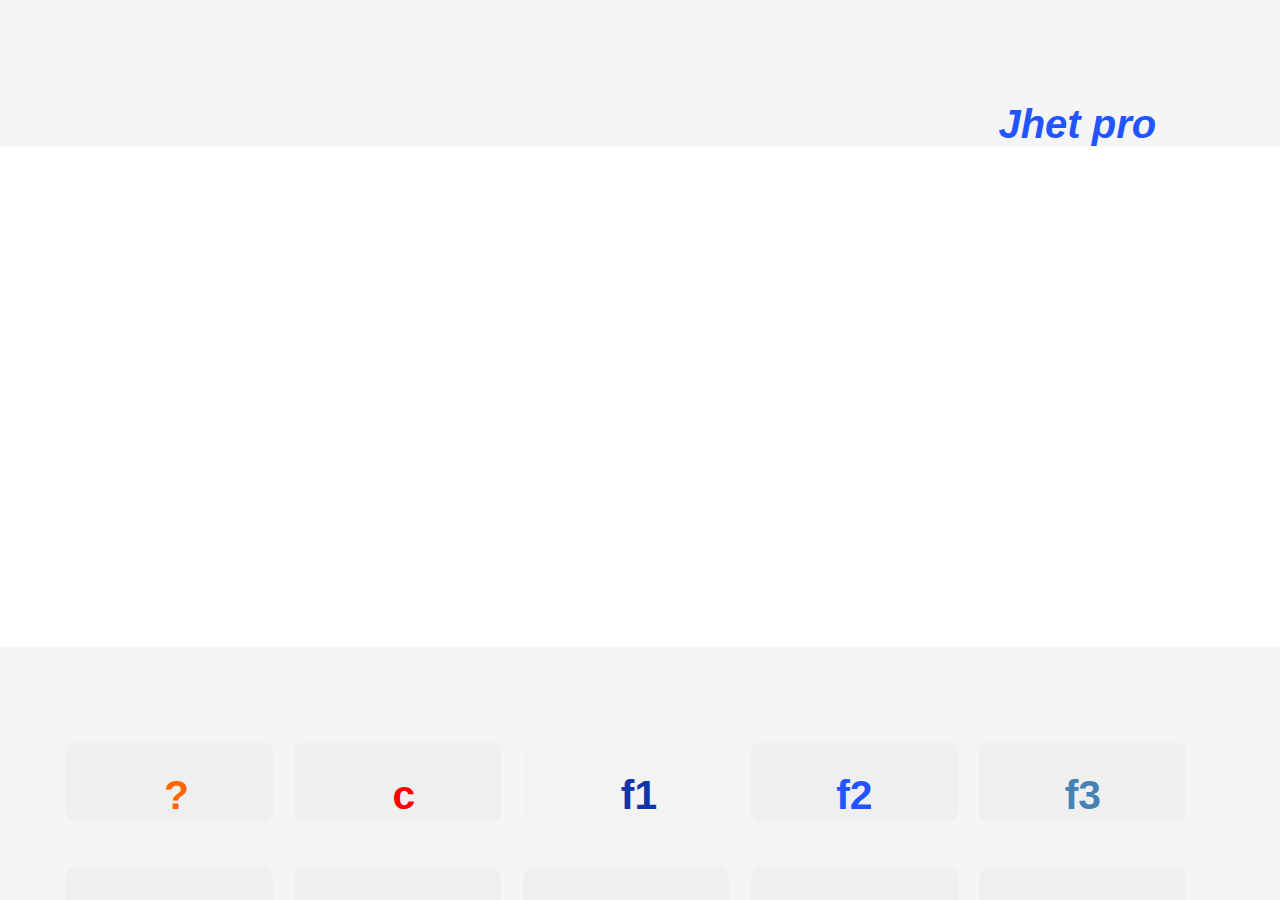
<file: Calculator/index.html>
<!DOCTYPE html>
<html>
<head>
	<meta charset="UTF-8">
	<meta name="viewport" content="width=device-width, initial-scale=1.0">
	<meta http-equiv="X-UA-Compatible" content="ie=edge">
	<link rel="stylesheet" href="css/style.css">
	<title>calculator</title>
</head>
<body>
	<div id="calcCon">
		<form name="calculator" id="inCon">
			<h3>Jhet pro</h3>

			<input id="inScr" type="text" name="txt1">
			<input id="bigInScr" type="text" name="txt2">

						
			<div class="butts tons">
				<input class="but quest" type="button" name="quest" value="?">
				<input class="but clr" type="button" name="clr" value="c" onclick="calculator.txt1.value = ''; calculator.txt2.value = ''">
				<input class="but fun1" btn-group="fun1" disabled="disabled" type="button" name="fun1" value="f1" onclick="buttonclick(event)">
				<input class="but fun2" btn-group="fun2" type="button" name="fun2" value="f2" onclick="buttonclick(event)">
				<input class="but fun3" btn-group="fun3" type="button" name="fun3" value="f3" onclick="buttonclick(event)">
			</div>


			<div class="butts">
				<input class="but ton7" type="button" name="btn7" value="7" onclick="calculator.txt1.value += '7'">
				<input class="but ton8" type="button" name="btn8" value="8" onclick="calculator.txt1.value += '8'">
				<input class="but ton9" type="button" name="btn9" value="9" onclick="calculator.txt1.value += '9'">
				<input class="but slash" btn-group="fun1" type="button" name="slashbtn" id="slashbtn" value="/" onclick="calculator.txt1.value += '/'">
				<input class="but plus" btn-group="fun1" type="button" name="plusbtn" id="plusbtn" value="+" onclick="calculator.txt1.value += '+'">
			</div>


			<div class="butts">
				<input class="but ton4" type="button" name="btn4" value="4" onclick="calculator.txt1.value += '4'">
				<input class="but ton5" type="button" name="btn5" value="5" onclick="calculator.txt1.value += '5'">
				<input class="but ton6" type="button" name="btn6" value="6" onclick="calculator.txt1.value += '6'">
				<input class="but star" btn-group="fun1" type="button" name="starbtn" id="starbtn" value="*" onclick="calculator.txt1.value += '*'">
				<input class="but dash" btn-group="fun1" type="button" name="dashbtn" id="dashbtn" value="-" onclick="calculator.txt1.value += '-'">
			</div>


			<div class="butts">
				<input class="but ton1" type="button" name="btn1" value="1" onclick="calculator.txt1.value += '1'">
				<input class="but ton2" type="button" name="btn2" value="2" onclick="calculator.txt1.value += '2'">
				<input class="but ton3" type="button" name="btn3" value="3" onclick="calculator.txt1.value += '3'">
				<input class="but op" btn-group="fun1" type="button" name="openParenth" id="openParenth" value="(" onclick="calculator.txt1.value += '('">
				<input class="but cp" btn-group="fun1" type="button" name="closeParenth" id="closeParenth" value=")" onclick="calculator.txt1.value += ')'">				
			</div>


			<div class="butts">
				<input class="but mode" type="button" name="modebtn" value="%" onclick="calculator.txt1.value += '%'">
				<input class="but ton0" type="button" name="btn0" value="0" onclick="calculator.txt1.value += '0'">
				<input class="but dot" type="button" name="dotbtn" value="." onclick="calculator.txt1.value += '.'">
				<input class="but del" type="button" name="delbtn" value="del" onclick="removeOne()">
				<input class="but equals" type="button" name="equalsbtn" value="=" onclick="calculator.txt2.value = eval(calculator.txt1.value)">
			</div>
			
		</form>

		<div id="myModal" class="modal">
				<div class="modalCon">
					<div class="modalHead">
						<span class="close">&times</span>
						<h1>Help Menu</h1>
					</div>
					<div class="modalBody">
						<button type="button" class="collapsible">Open Collapsible</button>
						<div class="content">
							<p class="pg">Lorem ipsum dolor sit amet, consectetur adipisicing elit, sed do eiusmod tempor incididunt ut labore et dolore magna aliqua. Ut enim ad minim veniam, quis nostrud exercitation ullamco laboris nisi ut aliquip ex ea commodo consequat.</p>
						</div>
						<button type="button" class="collapsible">Open Collapsible</button>
						<div class="content">
							<p class="pg">Lorem ipsum dolor sit amet, consectetur adipisicing elit, sed do eiusmod tempor incididunt ut labore et dolore magna aliqua. Ut enim ad minim veniam, quis nostrud exercitation ullamco laboris nisi ut aliquip ex ea commodo consequat.</p>
						</div>
					</div>
					<div class="modalFooter">
						<h4>Designed by</h4> <h4>Ezeokafor Tochukwu John</h4>
					</div>
				</div>
		</div>
	</div>

		<template name="fun1">
		</template>



		<template name="fun2">
			<input class="but PI" btn-group="fun2" type="button" name="PI" id="PI" value="π" onclick="calculator.txt2.value = eval('Math.PI * parseFloat(calculator.txt1.value)')">
			<input class="but pow" btn-group="fun2" type="button" name="pow" id="pow" value="^" onclick="calculator.txt2.value = eval('Math.pow(parseFloat(calculator.txt1.value.split(Math.pow)) )')">
			<input class="but sqrt" btn-group="fun2" type="button" name="sqrt" id="sqrt" value="√" onclick="calculator.txt2.value = eval('Math.sqrt(parseInt(calculator.txt1.value))')">
			<input class="but ln" btn-group="fun2" type="button" name="ln" id="ln" value="ln" onclick="calculator.txt2.value = eval('Math.log(parseFloat(calculator.txt1.value))')">
			<input class="but log" btn-group="fun2" type="button" name="log" id="log" value="log" onclick="calculator.txt1.value += 'Math.log10'">
			<input class="but rnd" btn-group="fun2" type="button" name="rnd" id="rnd" value="rnd" onclick="calculator.txt1.value += 'Math.random'">
		</template>


		<template  name="fun3">
			<input class="but cos" btn-group="fun3" type="button" name="cos" id="cos" value="cos" onclick="calculator.txt1.value += 'Math.cos'">
			<input class="but sin" btn-group="fun3" type="button" name="sin" id="sin" value="sin" onclick="calculator.txt1.value += 'Math.sin'">
			<input class="but tan" btn-group="fun3" type="button" name="tan" id="tan" value="tan" onclick="calculator.txt1.value += 'Math.tan'">
			<input class="but acos" btn-group="fun3" type="button" name="acos" id="acos" value="acos" onclick="calculator.txt1.value += 'Math.acos'">
			<input class="but asin" btn-group="fun3" type="button" name="asin" id="asin" value="asin" onclick="calculator.txt1.value += 'Math.asin'">
			<input class="but atan" btn-group="fun3" type="button" name="atan" id="atan" value="atan" onclick="calculator.txt1.value += 'Math.atan'">
		</template>

	<script type="text/javascript" src="js/calc.js"></script>

</body>
</html>
</file>
<file: Calculator/css/style.css>
* {
  padding: 0;
  margin: 0;
  box-sizing: border-box;


  --fun1-color: #1134a6;
  --fun1-border: 1px solid #f5f5f5;

  --fun2-color: #2255ff;
  --fun2-border: 1px solid #f5f5f5;

  --fun3-color:#4682b4;
  --fun3-border: 1px solid #f5f5f5;

  --display: inline-flex;
  --width: 17%;
  --height: 7vh;
}

/*==== Calculator Border ====*/
#calcCon {
  width: 100vw;
  height: 100vh;
  background: #f5f5f5;
  overflow: hidden;
}

#inCon {
  width: 100vw;
  height: 100vh;
}

h3 {
  font-family: lobster, cursive, arial;
  font-style: italic;
  margin: 10% 0 3% 70%;
  text-shadow: inherit;
  color: #2255ff;
}

/*==== Calculator Screen ====*/
#inScr {
  width: 100%;
  height: 2.5%;
  border: 1px solid #3e3e3e;
  border: none;
  font-size: 1.3em;
  padding: 10% 8% 6% 8%;
  margin: 0 0 0 0;
  background-color: #fff;
  text-align: right;
}

#bigInScr {
  width: 100%;
  height: 10%;
  border: 1px solid #3e3e3e;
  border: none;
  font-size: 2em;
  padding: 18% 8% 15% 8%;
  margin: 0 0 0 0;
  background-color: #fff;
  text-align: right;
}

/*==== Divs holding rows of buttons ====*/
.butts {
  height: 10vh;
  border-radius: 5px;
  margin: 4% 0 0 0;
}

.tons {
  margin: 1% 0 0 0;
}

/*==== buttons ====*/
.but {
  width: var(--width);
  height: var(--height);
  display: var(--display);
  border: 1px solid #f5f5f5;
  box-shadow: inset 0 1px 1px #f5f5f5;
  border-radius: 5px;
  padding: 4% 7.5% 4% 7.5%;
  margin: 4% 0 0 1.5%;
  color: #000;
  font-weight: bolder;
}

.equals {
  color: #35a301;
  border: 1px solid #f5f5f5;
}

.dash[btn-group="fun1"], 
.op[btn-group="fun1"], 
.cp[btn-group="fun1"], 
.star[btn-group="fun1"], 
.slash[btn-group="fun1"], 
.plus[btn-group="fun1"], 
.fun1[btn-group="fun1"] {
  color: var(--fun1-color);
  border: var(--fun1-border);
}

input[type="button"] {
  font-size: 1em;
}

.mode {
  padding: 4% 6.9% 4% 6.9%;
}

.del {
  padding: 4% 5.3% 4% 5.3%;
  color: #d30000;
}

.fun2, .fun3 {
  padding: 4% 6.3% 4% 6.3%;
}

.fun2 {
  color: var(--fun2-color);
  border: var(--fun2-border);
}

.pow[btn-group="fun2"], 
.sqrt[btn-group="fun2"], 
.ln[btn-group="fun2"], 
.PI[btn-group="fun2"], 
.log[btn-group="fun2"], 
.rnd[btn-group="fun2"] {
  color: var(--fun2-color);
  border: var(--fun2-border);
  padding: 4% 6.3% 4% 6.3%;
}

.log[btn-group="fun2"], 
.rnd[btn-group="fun2"] {
  padding: 4% 5% 4% 5%;
}

.PI {
  padding: 4% 7.5% 4% 7.5%;
}

.fun3, .cos, 
.sin, .tan, 
.acos, .asin, .atan {
  color: var(--fun3-color);
  border: var(--fun3-border);
}

.cos, 
.sin, .tan {
  padding: 4% 5% 4% 5%;
}

.acos, .asin, .atan {
  padding: 4% 3.9% 4% 3.9%;
}



.quest {
  color: #fc6600;
}

.clr {
  color: #f00;
}

/*==== Modal Design ====*/
.modal {
  display: none;
  position: fixed;
  z-index: 1;
  padding-top: 5%;
  left: 0;
  top: 0;
  width: 100%;
  height: 100vh;
  overflow: auto;
  background-color: rgb(0,0,0);
  background-color: rgba(0,0,0,0.4);
}

.modalHead {
  width: 100%;
  height: 8vh;
  background: linear-gradient(#5cb85c, #56be43, #5cb85c);
  border: 1px solid #4cbb17;
  color: #fff;
  font-size: 1em;
  font-family: Arial, Helvetica, sans-serif;
  text-align: center;
  padding: 2% 5%;
}

.modalBody {
  width: 100%;
  height: 75vh;
  padding: 2% 5%;
}

.pg {
  font-size: 1em;
}

.modalFooter {
  width: 100%;
  height: 8vh;
  background: linear-gradient(#5cb85c, #56be43, #5cb85c);
  border: 1px solid #4cbb17;
  color: #fff;
  font-size: 1em;
  font-family: Arial, Helvetica, sans-serif;
  text-align: center;
  padding: 2% 5%;
}

.modalCon {
  position: relative;
  background-color: #fefefe;
  margin: auto;
  padding: 0;
  border: 1px solid #888;
  width: 90%;
  box-shadow: 0 4px 8px 0 rgba(0,0,0,0.2), 0 6px 20px 0 rgba(0,0,0,0.19);
  animation-name: animatetop;
  animation-duration: 0.4s;
}

@keyframes animatetop {
  from {
    top: -300px;
    opacity: 0;
  }

  to {
    top: 0;
    opacity: 1;
  }
}

.close {
  color: #fff;
  float: right;
  font-size: 2em;
  font-weight: bold;
}

.close:hover,
.close:focus {
  color: #000;
  text-decoration: none;
  cursor: pointer;
}

/*===== COLLAPSIBLE =====*/
.collapsible {
  background-color: #fff;
  color: #009900;
  cursor: pointer;
  padding: 2%;
  width: 100%;
  height: 7vh;
  border: none;
  text-align: left;
  outline: none;
  font-size: 1em;
}

.active, .collapsible:hover {
  background-color: #fff;
  font-weight: bolder;
}

.content {
  padding: 0 18px;
  max-height: 0;
  overflow: hidden;
  transition: max-height 0.2s ease-out;
  background-color: #f1f1f1;
}

.collapsible:after {
  content: '\02795'; /* Unicode character for "plus" sign (+) */
  font-size: 13px;
  color: white;
  float: right;
  margin-left: 5px;
}

.active:after {
  content: "\2796"; /* Unicode character for "minus" sign (-) */
}


@media only screen and (min-width: 450px) {


  /*==== Calculator Screen ====*/
  #inScr {
    width: 100%;
    height: 1.5vh;
    border: 1px solid #3e3e3e;
    border: none;
    font-size: 1.7em;
    padding: 8% 6% 4% 6%;
    margin: 0 0 0 0;
    background-color: #fff;
    text-align: right;
  }

  #bigInScr {
    width: 100%;
    height: 10vh;
    border: 1px solid #3e3e3e;
    border: none;
    font-size: 2.8em;
    padding: 16% 6% 13% 6%;
    margin: 0 0 0 0;
    background-color: #fff;
    text-align: right;
  }

  /*==== Calculator Border ====*/
  h3 {
    font-family: lobster, cursive, arial;
    font-style: italic;
    font-size: 2em;
    margin: 8% 0 0 75%;
    text-shadow: inherit;
  }

  /*==== Divs holding rows of buttons ====*/
  .butts {
    /* width: 100%; */
    height: 9vh;
    border-radius: 5px;
    margin: 3.5% 0 0 3%;
  }

  .tons {
    margin: 3.5% 0 0 3%;
  }  

  /*==== buttons ====*/
  .but {
    border: 1px solid #f5f5f5;
    box-shadow: inset 0 1px 1px #f5f5f5;
    border-radius: 10px;
    padding: 3% 8% 4% 8%;
    margin: 1% 0 0 1.5%;
    color: #000;
    font-weight: bolder;
    font-size: 2em;
  }

  .ton0 {
    padding: 3% 8% 4% 8%;
  }
  
  .equals {
    color: #35a301;
    border: 1px solid #f5f5f5;
  }

  .dash[btn-group="fun1"], 
  .op[btn-group="fun1"], 
  .cp[btn-group="fun1"], 
  .star[btn-group="fun1"], 
  .slash[btn-group="fun1"], 
  .plus[btn-group="fun1"], 
  .fun1[btn-group="fun1"] {
    color: var(--fun1-color);
    border: var(--fun1-border);
  }

  input[type="button"] {
    font-size: 1.7em;
  }
  
  .fun2, .fun3 {
    padding: 3% 6.3% 4% 6.3%;
  }
  
  .fun2 {
    color: var(--fun2-color);
    border: var(--fun2-border);
  }

  .mode {
    padding: 3% 7.5% 4% 7.5%;
  }

  .del {
    padding: 3% 6.2% 4% 6.2%;
    color: #d30000;
  }

  .pow[btn-group="fun2"], 
  .sqrt[btn-group="fun2"], 
  .ln[btn-group="fun2"], 
  .PI[btn-group="fun2"], 
  .log[btn-group="fun2"], 
  .rnd[btn-group="fun2"] {
    padding: 3% 6.3% 4% 6.3%;
  }

  .log[btn-group="fun2"], 
  .rnd[btn-group="fun2"] {
  padding: 3% 5% 4% 5%;
  }

  .PI {
  padding: 3% 7.5% 4% 7.5%;
  }

  .fun3, .cos, 
  .sin, .tan, 
  .acos, .asin, .atan {
  color: var(--fun3-color);
  border: var(--fun3-border);
  }

  .cos, 
  .sin, .tan {
  padding: 3% 5% 4% 5%;
  }

  .acos, .asin, .atan {
  padding: 3% 3.9% 4% 3.9%;
  }

  .quest {
  color: #fc6600;
  }

  .clr {
  color: #f00;
  }

  /*==== Modal Design ====*/
  .modal {
    display: none;
    position: fixed;
    z-index: 1;
    padding-top: 100px;
    left: 0;
    top: 0;
    width: 100%;
    height: 100vh;
    overflow: auto;
    background-color: rgb(0,0,0);
    background-color: rgba(0,0,0,0.4);
  }

  .modalHead {
    width: 100%;
    height: 8vh;
    background: linear-gradient(#5cb85c, #56be43, #5cb85c);
    border: 1px solid #4cbb17;
    color: #fff;
    font-size: 1.5em;
    font-family: Arial, Helvetica, sans-serif;
    text-align: center;
    padding: 2% 5%;
  }

  .modalBody {
    width: 100%;
    height: 70vh;
    padding: 2% 5%;
  }

  .pg {
    font-size: 1.5em;
  }

  .modalFooter {
    width: 100%;
    height: 8vh;
    background: linear-gradient(#5cb85c, #56be43, #5cb85c);
    border: 1px solid #4cbb17;
    color: #fff;
    font-size: 1.5em;
    font-family: Arial, Helvetica, sans-serif;
    text-align: center;
    padding: 2% 5%;
  }

  .modalCon {
    position: relative;
    background-color: #fefefe;
    margin: auto;
    padding: 0;
    border: 1px solid #888;
    width: 90%;
    box-shadow: 0 4px 8px 0 rgba(0,0,0,0.2), 0 6px 20px 0 rgba(0,0,0,0.19);
    animation-name: animatetop;
    animation-duration: 0.4s;
  }

  @keyframes animatetop {
    from {
      top: -300px;
      opacity: 0;
    }

    to {
      top: 0;
      opacity: 1;
    }
  }

  .close {
    color: #fff;
    float: right;
    font-size: 1.5em;
    font-weight: bold;
  }

  .close:hover,
  .close:focus {
    color: #000;
    text-decoration: none;
    cursor: pointer;
  }

  /*===== COLLAPSIBLE =====*/
  .collapsible {
    background-color: #fff;
    color: #090;
    cursor: pointer;
    padding: 18px;
    width: 100%;
    height: 7vh;
    border: none;
    text-align: left;
    outline: none;
    font-size: 1.5em;
  }

  .active, .collapsible:hover {
    background-color: #fff;
  }

  .content {
    padding: 0 18px;
    max-height: 0;
    overflow: hidden;
    transition: max-height 0.2s ease-out;
    background-color: #f1f1f1;
  }
}

@media only screen and (min-width: 800px) {
  #inScr {
    width: 100%;
    height: 2vh;
    border: 1px solid #3e3e3e;
    border: none;
    /*border-radius: 5px;*/
    font-size: 2.3em;
    padding: 8% 6% 4% 6%;
    margin: 0 0 0 0;
    background-color: #fff;
    text-align: right;
  }

  #bigInScr {
    width: 100%;
    height: 8vh;
    border: 1px solid #3e3e3e;
    border: none;
    /*border-radius: 5px;*/
    font-size: 3.8em;
    padding: 15% 6% 12% 6%;
    margin: 0 0 0 0;
    background-color: #fff;
    text-align: right;
}

   /*==== Calculator Border ====*/
  h3 {
    font-family: lobster, cursive, arial;
    font-style: italic;
    font-size: 2.5em;
    margin: 8% 0 0 78%;
    text-shadow: inherit;
  }

  /*==== Divs holding rows of buttons ====*/
  .butts {
    height: 9vh;
    border-radius: 5px;
    margin: 3.5% 0 0 4%;
    font-size: 1.5em;
  }

  .tons {
    margin: 3.5% 0 0 4%;
  }

  /*==== buttons ====*/
  .but {
    width: var(--width);
    height: var(--height);
    display: var(--display);
    border: 1px solid #f5f5f5;
    box-shadow: inset 0 1px 1px #f5f5f5;
    border-radius: 10px;
    padding: 2.5% 8% 4% 8%;
    margin: 4% 0 0 1.1%;
    color: #000;
    font-weight: bolder;
  }

  .ton0 {
    padding: 2.5% 8% 4% 8%;
  }

  .equals {
    color: #35a301;
    border: 1px solid #f5f5f5;
  }
  

  .del {
    padding: 2.5% 5.3% 4% 5.3%;
    color: #d30000;
  }
  
  .fun2, .fun3 {
    padding: 2.5% 6.3% 4% 6.3%;
  }
  
  .fun2 {
    color: var(--fun2-color);
    border: var(--fun2-border);
  }

  .pow[btn-group="fun2"], 
  .sqrt[btn-group="fun2"], 
  .ln[btn-group="fun2"], 
  .PI[btn-group="fun2"], 
  .log[btn-group="fun2"], 
  .rnd[btn-group="fun2"] {
    color: var(--fun2-color);
    border: var(--fun2-border);
    padding: 2.5% 6.3% 4% 6.3%;
  }

  .log[btn-group="fun2"], 
  .rnd[btn-group="fun2"] {
    padding: 2.5% 5% 4% 5%;
  }

  .PI {
    padding: 2.5% 7.5% 4% 7.5%;
  }

  .fun3, .cos, 
  .sin, .tan, 
  .acos, .asin, .atan {
    color: var(--fun3-color);
    border: var(--fun3-border);
  }

  .cos, 
  .sin, .tan {
    padding: 2.5% 5% 4% 5%;
  }

  .acos, .asin, .atan {
    padding: 2.5% 3.9% 4% 3.9%;
  }

  .quest {
    color: #fc6600;
  }

  .clr {
    color: #f00;
  }

    /*==== Modal Design ====*/
  .modal {
    display: none;
    position: fixed;
    z-index: 1;
    padding-top: 100px;
    left: 0;
    top: 0;
    width: 100%;
    height: 100vh;
    overflow: auto;
    background-color: rgb(0,0,0);
    background-color: rgba(0,0,0,0.4);
  }

  .modalHead {
    width: 100%;
    height: 8vh;
    background: linear-gradient(#5cb85c, #56be43, #5cb85c);
    border: 1px solid #4cbb17;
    color: #fff;
    font-size: 2em;
    font-family: Arial, Helvetica, sans-serif;
    text-align: center;
    padding: 2% 5%;
  }

  .modalBody {
    width: 100%;
    height: 70vh;
    padding: 2% 5%;
  }

  .pg {
    font-size: 2em;
  }

  .modalFooter {
    width: 100%;
    height: 8vh;
    background: linear-gradient(#5cb85c, #56be43, #5cb85c);
    border: 1px solid #4cbb17;
    color: #fff;
    font-size: 2em;
    font-family: Arial, Helvetica, sans-serif;
    text-align: center;
    padding: 2% 5%;
  }

  .modalCon {
    position: relative;
    background-color: #fefefe;
    margin: auto;
    padding: 0;
    border: 1px solid #888;
    width: 90%;
    box-shadow: 0 4px 8px 0 rgba(0,0,0,0.2), 0 6px 20px 0 rgba(0,0,0,0.19);
    animation-name: animatetop;
    animation-duration: 0.4s;
  }

  @keyframes animatetop {
    from {
      top: -300px;
      opacity: 0;
    }

    to {
      top: 0;
      opacity: 1;
    }
  }

  .close {
    color: #fff;
    float: right;
    font-size: 2em;
    font-weight: bold;
  }

  .close:hover,
  .close:focus {
    color: #000;
    text-decoration: none;
  }

  /*===== COLLAPSIBLE =====*/
  .collapsible {
    background-color: #fff;
    color: #090;
    padding: 18px;
    width: 100%;
    height: 7vh;
    border: none;
    text-align: left;
    outline: none;
    font-size: 2em;
  }

  .active, .collapsible:hover {
    background-color: #fff;
  }

  .content {
    padding: 0 18px;
    max-height: 0;
    overflow: hidden;
    transition: max-height 0.2s ease-out;
    background-color: #f1f1f1;
  }

}
</file>
